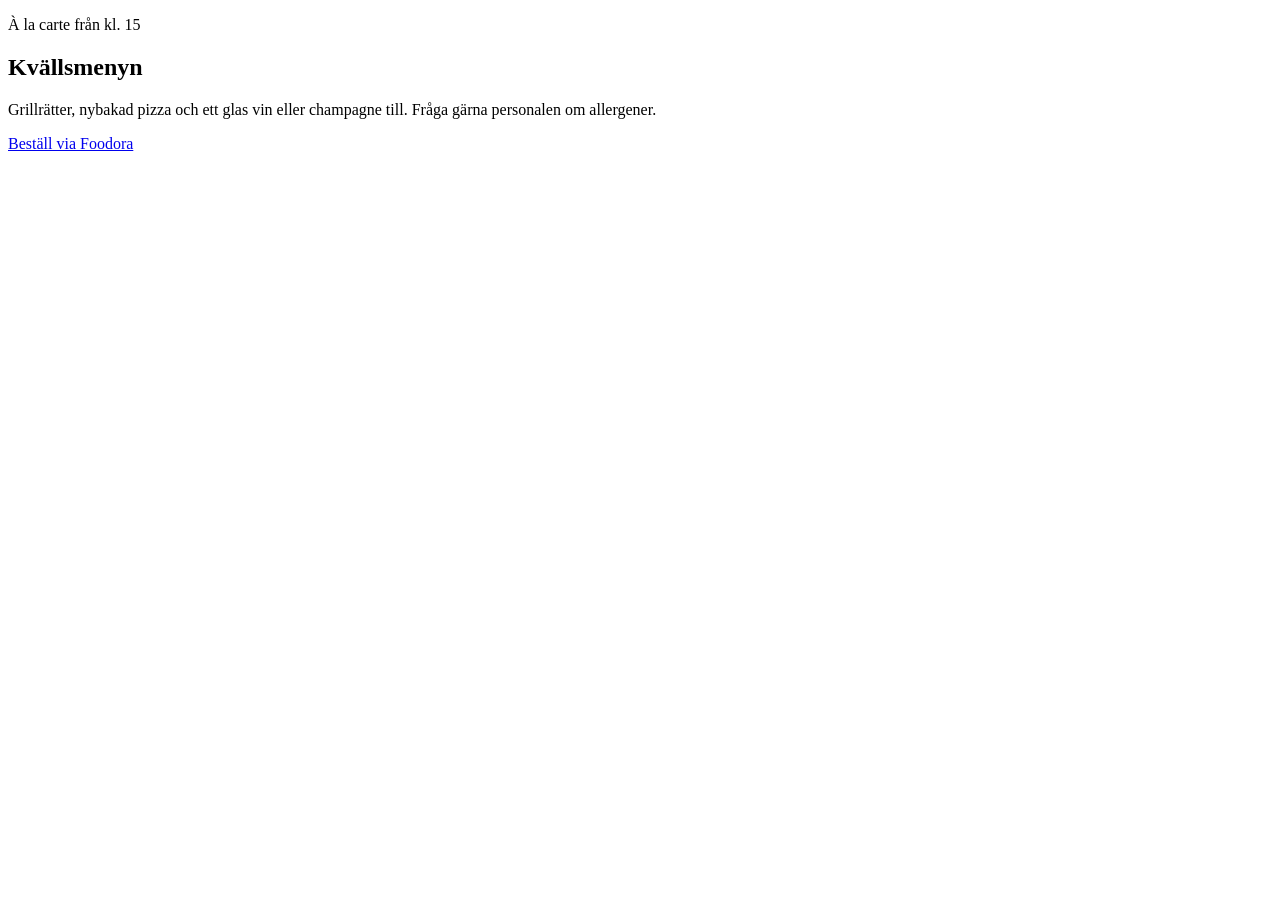
<file: src/meny.html>
<!doctype html>
<html lang="sv">
<head>
<meta charset="utf-8">
<meta name="viewport" content="width=device-width, initial-scale=1, viewport-fit=cover">
<title>Kvällsmenyn · Cantino Restaurang</title>
<meta name="description" content="Kvällsmenyn på Cantino i Örgryte: förrätter, grillrätter, nybakad pizza, desserter, vin och champagne. À la carte från kl. 15.">
<meta name="theme-color" content="#111B2E">
<link rel="canonical" href="%%SITE_URL%%/meny">
<meta property="og:type" content="website">
<meta property="og:locale" content="sv_SE">
<meta property="og:site_name" content="Cantino Restaurang">
<meta property="og:title" content="Kvällsmenyn · Cantino Restaurang">
<meta property="og:image" content="%%SITE_URL%%/assets/img/og-cantino.jpg">
<link rel="icon" href="/favicon.ico" sizes="48x48">
<link rel="icon" type="image/png" sizes="32x32" href="/assets/img/favicon-32.png">
<link rel="apple-touch-icon" sizes="180x180" href="/assets/img/apple-touch-icon.png">
<link rel="manifest" href="/site.webmanifest">
<!--FONTS-->
<!--STYLE-->
</head>
<body class="page-sub">
<!--HEADER-->

<main id="top">
<div id="innehall"></div>
<section class="page-top">
  <div class="wrap section-head">
    <p class="label">À la carte från kl. 15</p>
    <h1>Kvällsmenyn</h1>
    <p class="intro">Grillrätter, nybakad pizza och ett glas vin eller champagne till. Fråga gärna personalen om allergener.</p>
    <p class="back"><a class="textlink" href="https://www.foodora.se/" target="_blank" rel="noopener" data-link="foodora">Beställ via Foodora</a></p>
  </div>
</section>
<section class="menu-full" aria-label="Hela menyn">
  <div class="wrap">
    <div class="menu-cols" id="menu-all"></div>
    <p class="demo" id="menu-demo" style="margin-top:56px;text-align:center;font-style:italic;color:var(--muted);font-size:.9rem" hidden></p>
  </div>
</section>
</main>

<!--FOOTER-->
<script type="text/x-page">
  getJSON("meny").then(function (M) {
    var box = $("#menu-all");
    M.kategorier.forEach(function (cat) { box.appendChild(renderCategory(cat)); });
    if (M.demo && M.etikett) { var d = $("#menu-demo"); d.textContent = M.etikett; d.hidden = false; }
  }).catch(function () {
    $("#menu-all").appendChild(el("p", null, "Menyn kunde inte laddas just nu. Ring 076-029 26 26 så berättar vi."));
  });
</script>
<!--SCRIPT-->
</body>
</html>
</file>
